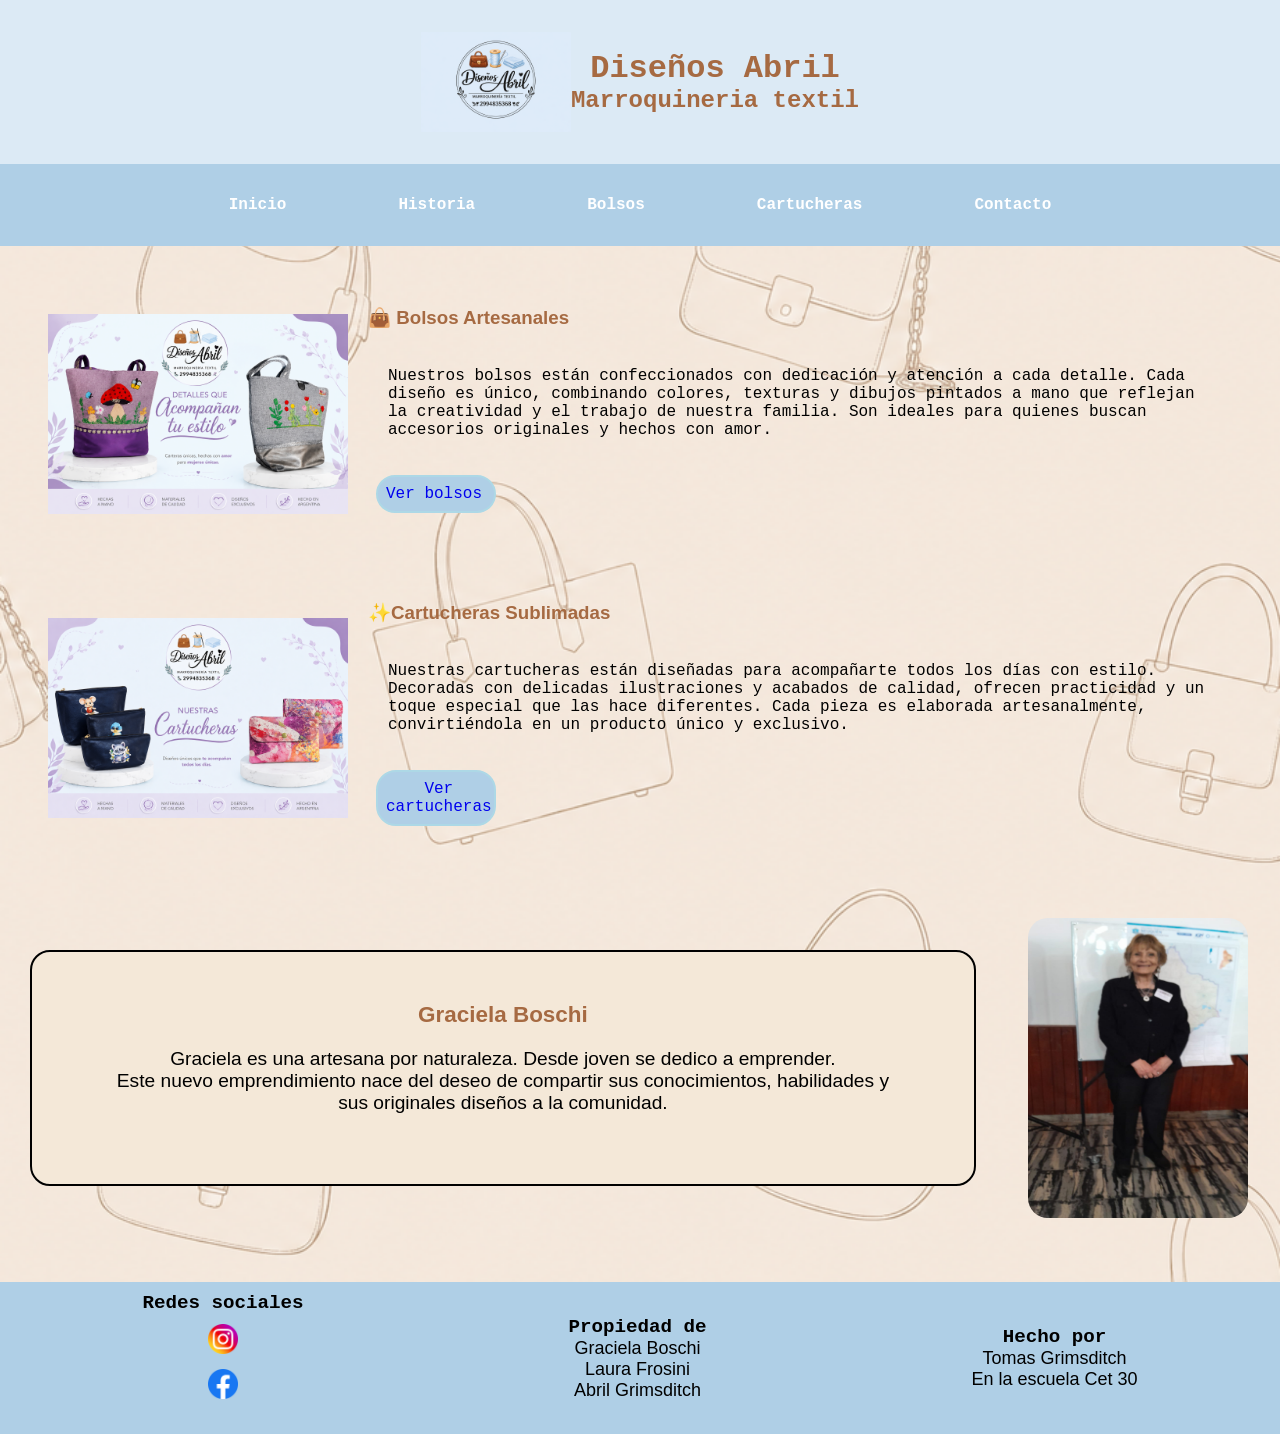
<file: index.html>
<!DOCTYPE html>
<html lang="en">

<head>
    <meta charset="UTF-8">
    <meta name="viewport" content="width=device-width, initial-scale=1.0">
    <title>Document</title>
    <link rel="stylesheet" href="index.css">
</head>

<body>
    <!--Header-->
    <header>
        <img src="./assets/logobienhecho.png" alt="Logo">
        <div>
            <h1>Diseños Abril</h1>
            <h2>Marroquineria textil</h2>
        </div>
    </header>
    <!--El menu con lo principal-->
    <nav>
        <ul>
            <li><a href="/index.html">Inicio</a></li>
            <li><a href="/hitoria.html">Historia</a></li>
            <li><a href="/bolsos.html">Bolsos</a></li>
            <li><a href="/cartucheras.html">Cartucheras</a></li>
            <li><a href="/contactos.html">Contacto</a></li>
        </ul>
    </nav>
    <!--Main con la informacion pricipal-->
    <main>
        <section class="container-main">
            <img src="./assets/main-carteras.png" alt="bolsa-hongo">
            <div>
                <h3>👜 Bolsos Artesanales</h3>
                <p>Nuestros bolsos están confeccionados con dedicación y atención a cada detalle. Cada diseño es único,
                    combinando colores,
                    texturas y dibujos pintados
                    a mano que reflejan la creatividad y el trabajo de nuestra familia.
                    Son ideales para quienes buscan accesorios originales y hechos con amor.</p>
                <a href="/bolsos.html">Ver bolsos</a>
            </div>
        </section>
        <section class="container-main">
            <img src="./assets/main-cartucheras.png" alt="cartucheras-sublimadas">
            <div>
                <h3>✨Cartucheras Sublimadas </h3>
                <p>Nuestras cartucheras están diseñadas para acompañarte todos los días con estilo.
                    Decoradas con delicadas ilustraciones y acabados de calidad, ofrecen practicidad y
                    un toque especial que las hace diferentes. Cada pieza es elaborada artesanalmente,
                    convirtiéndola en un producto único y exclusivo. </p>
                <a href="/cartucheras.html">Ver cartucheras</a>
            </div>
        </section>
        <section class="container-descripcion">
            <img src="./assets/nona.jpg" alt="Nona">
            <div class="descripcion">
                <h3>Graciela Boschi</h3>
                <p>Graciela es una artesana por naturaleza.
                    Desde joven se dedico a emprender.<br> Este nuevo emprendimiento nace del deseo de compartir sus
                    conocimientos,
                    habilidades y sus originales diseños a la comunidad.
                </p>
            </div>
        </section>
    </main>
    <!--Footer con las redes-->
    <footer>
        <section class="izquierda">
            <h4>Redes sociales</h4>
            <ul>
                <li><a href="https://www.instagram.com/lalafros7/" target="_blank"><img src="../assets/instagram.png"
                            alt="instagram"></a></li>
                <li><a href="https://www.facebook.com/lala.deagosto/?locale=es_LA"><img src="../assets/facebook.png"
                            alt="facebook"></a></li>
            </ul>
        </section>
        <section class="centro">
            <h4>Propiedad de</h4>
            <p>Graciela Boschi</p>
            <p>Laura Frosini</p>
            <p>Abril Grimsditch</p>
        </section>
        <section class="derecha">
            <h4>Hecho por</h4>
            <p>Tomas Grimsditch</p>
            <p>En la escuela Cet 30</p>
        </section>
    </footer>
</body>

</html>
</file>
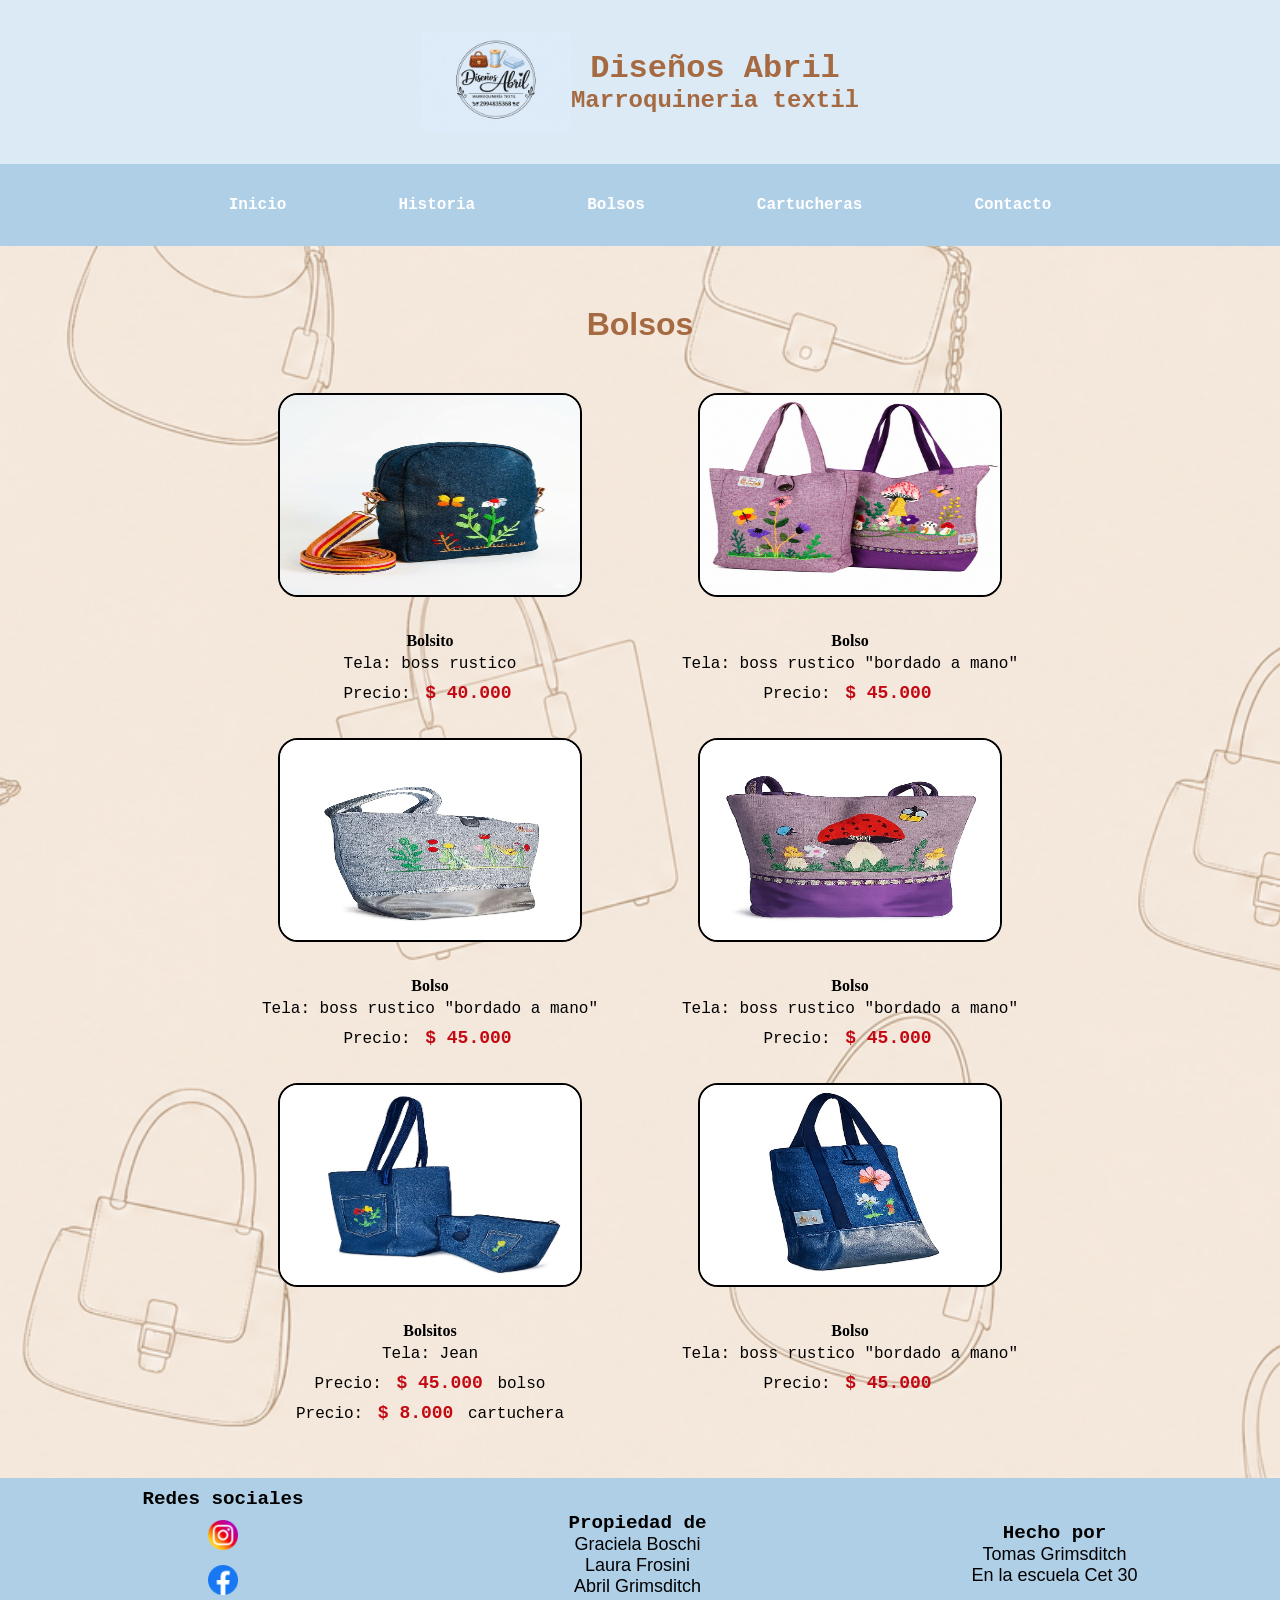
<file: bolsos.html>
<!DOCTYPE html>
<html lang="en">

<head>
    <meta charset="UTF-8">
    <meta name="viewport" content="width=device-width, initial-scale=1.0">
    <title>Bolsos</title>
    <link rel="stylesheet" href="index.css">
 </head>

<body>
    <!--header-->
    <header>
        <img src="./assets/logobienhecho.png" alt="Logo">
        <div>
            <h1>Diseños Abril</h1>
            <h2>Marroquineria textil</h2>
        </div>
    </header>
    <!--menu con lo principal-->
    <nav>
        <ul>
            <li><a href="/index.html">Inicio</a></li>
            <li><a href="/hitoria.html">Historia</a></li>
            <li><a href="/bolsos.html">Bolsos</a></li>
            <li><a href="/cartucheras.html">Cartucheras</a></li>
            <li><a href="/contactos.html">Contacto</a></li>
        </ul>
    </nav>
    <!--Main-->
    <main id="main-bolsos">
        <section class="bolsos">
                <h3>Bolsos</h3>
            <article>
                <img src="../assets/bolsito.jpg" alt="bolsito">
                <h4>Bolsito</h4>
                <p>Tela: boss rustico </p>
                <p>Precio: <span class="precio">$ 40.000</span></p>
            </article>
            <article>
                <img src="../assets/bolso-rosas.jpg" alt="bolsos-rosas">
                <h4>Bolso</h4>
                <p>Tela: boss rustico "bordado a mano"</p>
                <p>Precio: <span class="precio">$ 45.000</span></p>
            </article>
            <article>
                <img src="../assets/bolso-plateado.png" alt="bolso-plateado">
                <h4>Bolso</h4>
                <p>Tela: boss rustico "bordado a mano"</p>
                <p>Precio: <span class="precio">$ 45.000</span></p>
            </article>
            <article>
                <img src="../assets/bolsa-hongo.png" alt="bolso-hongos">
                <h4>Bolso</h4>
                <p>Tela: boss rustico "bordado a mano"</p>
                <p>Precio: <span class="precio">$ 45.000</span></p>
            </article>
            <article>
                <img src="../assets/bolsitos-azules.png" alt="bolsitos-azules">
                <h4>Bolsitos</h4>
                <p>Tela: Jean</p>
                <p>Precio: <span class="precio">$ 45.000</span> bolso</p>
                <p>Precio: <span class="precio">$ 8.000</span> cartuchera</p>
            </article>
            <article>
                <img src="../assets/bolso-azul-rosas.png" alt="bolso-azul-rosa">
                <h4>Bolso</h4>
                <p>Tela: boss rustico "bordado a mano"</p>
                <p>Precio: <span class="precio">$ 45.000</span></p>
            </article>
        </section>
    </main>
    <!--footer-->
    <footer>
        <section class="izquierda">
            <h4>Redes sociales</h4>
            <ul>
                <li><a href="https://www.instagram.com/lalafros7/" target="_blank"><img src="../assets/instagram.png"
                            alt="instagram"></a></li>
                <li><a href="https://www.facebook.com/lala.deagosto/?locale=es_LA"><img src="../assets/facebook.png"
                            alt="facebook"></a></li>
            </ul>
        </section>
        <section class="centro">
            <h4>Propiedad de</h4>
            <p>Graciela Boschi</p>
            <p>Laura Frosini</p>
            <p>Abril Grimsditch</p>
        </section>
        <section class="derecha">
            <h4>Hecho por</h4>
            <p>Tomas Grimsditch</p>
            <p>En la escuela Cet 30</p>
        </section>
    </footer>
</body>

</html>
</file>
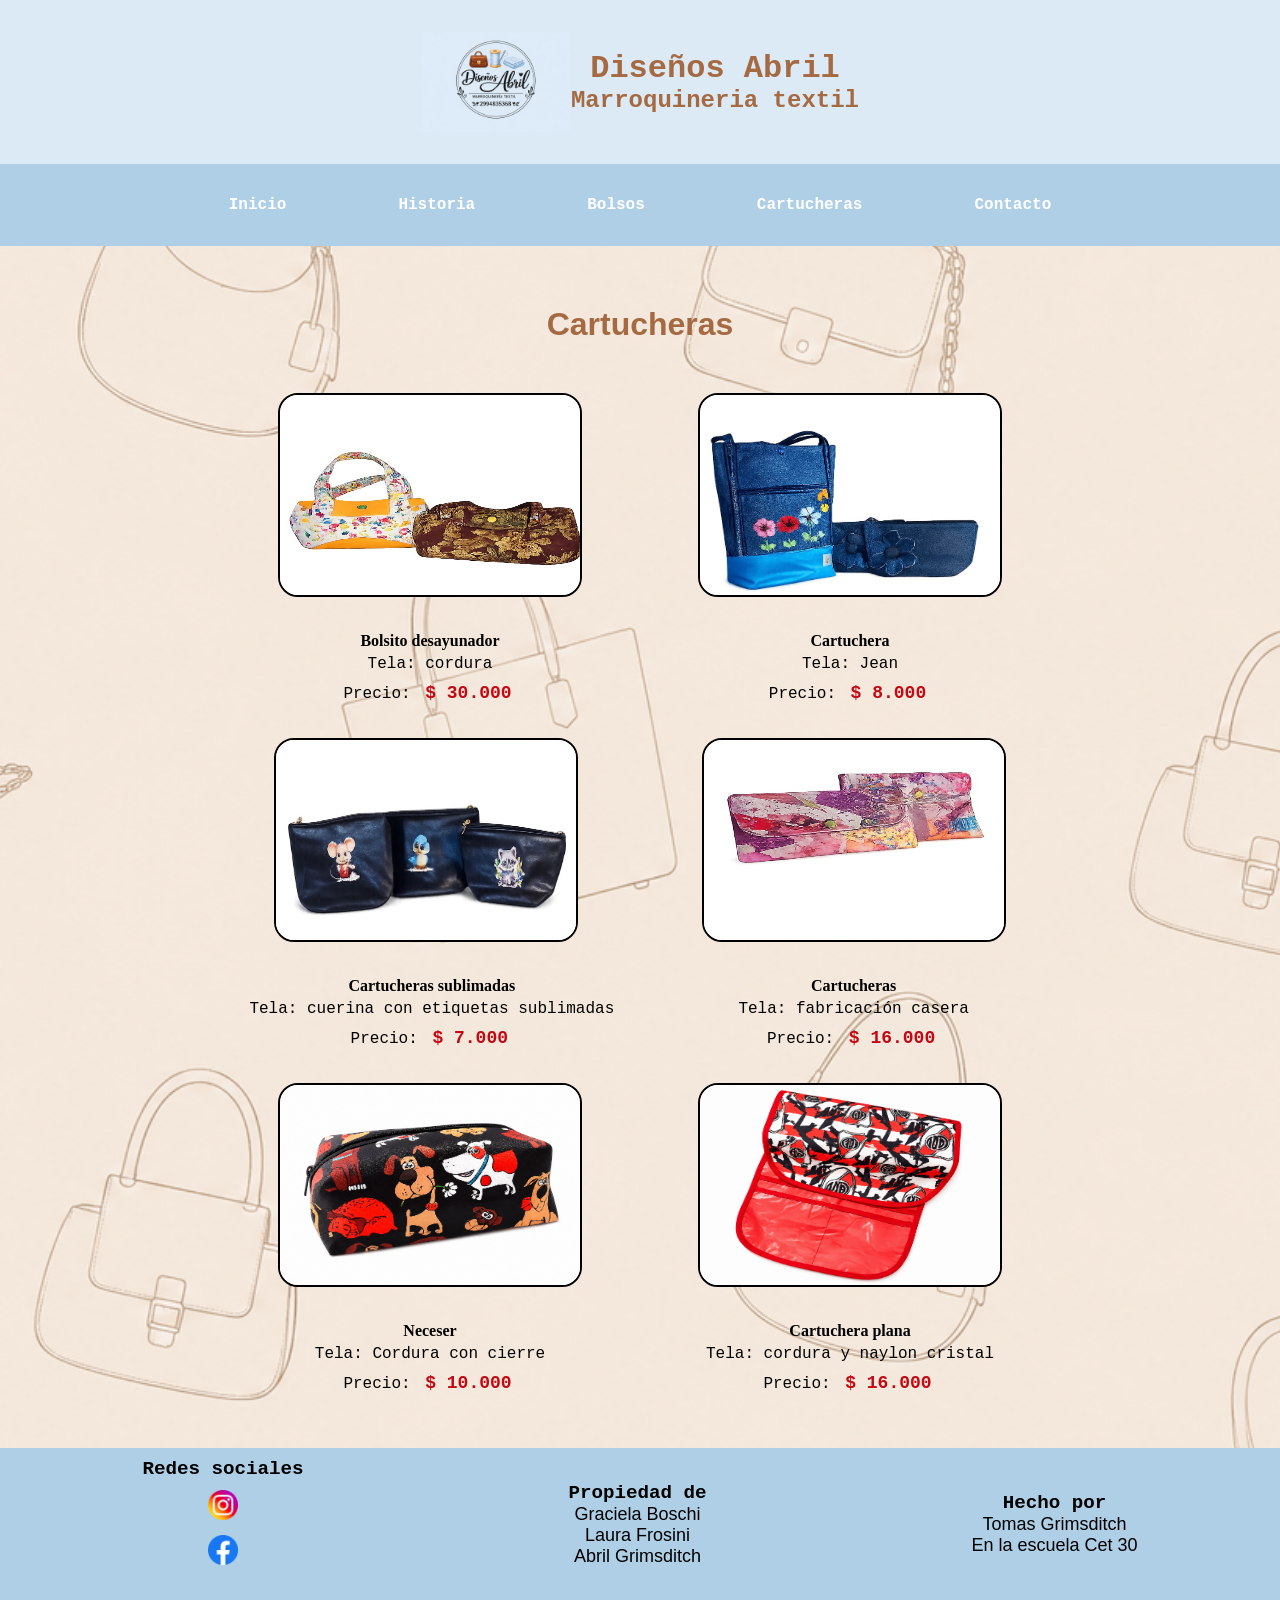
<file: cartucheras.html>
<!DOCTYPE html>
<html lang="en">
<head>
    <meta charset="UTF-8">
    <meta name="viewport" content="width=device-width, initial-scale=1.0">
    <title>Cartucheras</title>
    <link rel="stylesheet" href="index.css">
</head>
<body>
    <!--header-->
     <header>
        <img src="./assets/logobienhecho.png" alt="Logo">
        <div>
            <h1>Diseños Abril</h1>
            <h2>Marroquineria textil</h2>
        </div>
    </header>
    <!--menu con los productos-->
    <nav>
        <ul>
            <li><a href="/index.html">Inicio</a></li>
            <li><a href="/hitoria.html">Historia</a></li>
            <li><a href="/bolsos.html">Bolsos</a></li>
            <li><a href="/cartucheras.html">Cartucheras</a></li>
            <li><a href="/contactos.html">Contacto</a></li>
        </ul>
    </nav>
    <!--main-->
    <main id="main-cartucheras">
        <section class="cartucheras">
            <h3>Cartucheras</h3>
            <article>
                <img src="../assets/cartucheras-blancas.png" alt="cartucheras">
                <h4>Bolsito desayunador</h4>
                <p>Tela: cordura </p>
                <p>Precio: <span class="precio">$ 30.000</span></p>
            </article>
            <article>
                <img src="../assets/cartucheras-azules.png" alt="Cartucheras">
                <h4>Cartuchera</h4>
                <p>Tela: Jean</p>
                <p>Precio: <span class="precio">$ 8.000</span></p>
            </article>
            <article>
                <img src="../assets/cartucheras-sublimadas.png" alt="cartucheras-sublimadas">
                <h4>Cartucheras sublimadas</h4>
                <p>Tela: cuerina con etiquetas sublimadas</p>
                <p>Precio: <span class="precio">$ 7.000</span></p>
            </article>
            <article>
                <img src="../assets/cartucheras-rosas.png" alt="cartucheras-rosas">
                <h4>Cartucheras</h4>
                <p>Tela: fabricación casera</p>
                <p>Precio: <span class="precio">$ 16.000</span></p>
            </article>
            <article>
                <img src="../assets/cartuchera-perros.png" alt="neceser">
                <h4>Neceser</h4>
                <p>Tela: Cordura con cierre</p>
                <p>Precio: <span class="precio">$ 10.000</span></p>
            </article>
            <article>
                <img src="../assets/cartuchera-river.png" alt="cartuchera-river">
                <h4>Cartuchera plana</h4>
                <p>Tela: cordura y naylon cristal</p>
                <p>Precio: <span class="precio">$ 16.000</span></p>
            </article>
        </section>
    </main>
    <!--footer-->
    <footer>
        <section class="izquierda">
            <h4>Redes sociales</h4>
            <ul>
                <li><a href="https://www.instagram.com/lalafros7/" target="_blank"><img src="../assets/instagram.png"
                            alt="instagram"></a></li>
                <li><a href="https://www.facebook.com/lala.deagosto/?locale=es_LA"><img src="../assets/facebook.png"
                            alt="facebook"></a></li>
            </ul>
        </section>
        <section class="centro">
            <h4>Propiedad de</h4>
            <p>Graciela Boschi</p>
            <p>Laura Frosini</p>
            <p>Abril Grimsditch</p>
        </section>
        <section class="derecha">
            <h4>Hecho por</h4>
            <p>Tomas Grimsditch</p>
            <p>En la escuela Cet 30</p>
        </section>
    </footer>


</body>
</html>
</file>
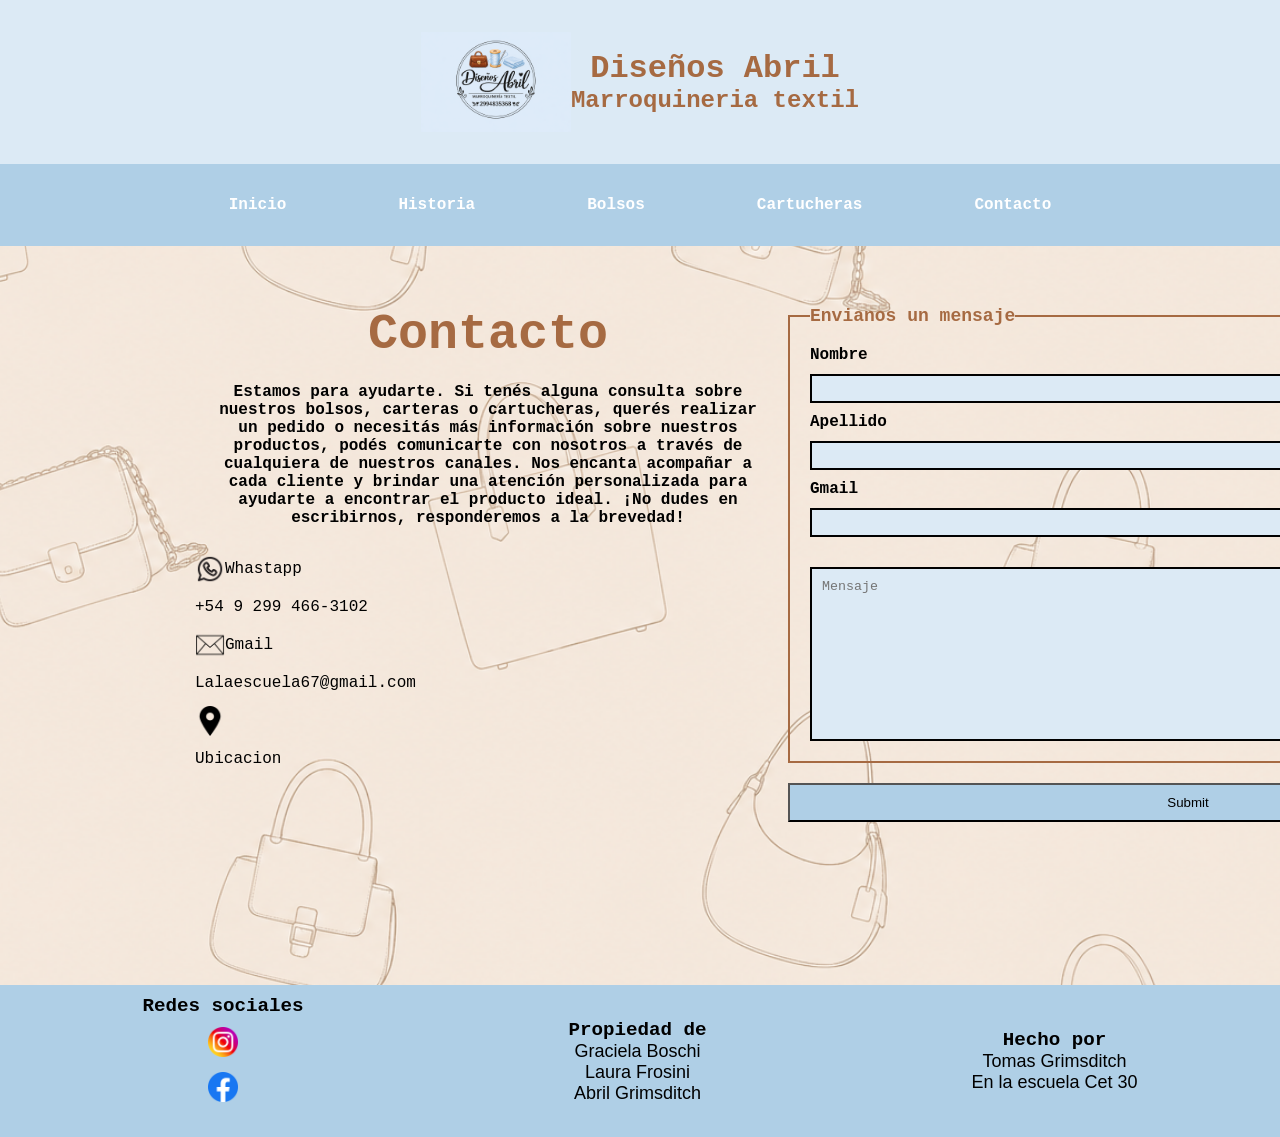
<file: contactos.html>
<!DOCTYPE html>
<html lang="en">

<head>
    <meta charset="UTF-8">
    <meta name="viewport" content="width=device-width, initial-scale=1.0">
    <title>Contactos</title>
    <link rel="stylesheet" href="index.css">
</head>

<body>
    <!--Header-->
    <header>
        <img src="./assets/logobienhecho.png" alt="Logo">
        <div>
            <h1>Diseños Abril</h1>
            <h2>Marroquineria textil</h2>
        </div>
    </header>
    <!--El menu con lo principal-->
    <nav>
        <ul>
            <li><a href="/index.html">Inicio</a></li>
            <li><a href="/hitoria.html">Historia</a></li>
            <li><a href="/bolsos.html">Bolsos</a></li>
            <li><a href="/cartucheras.html">Cartucheras</a></li>
            <li><a href="/contactos.html">Contacto</a></li>
        </ul>
    </nav>
    <!--Main-->
    <main class="main-contactos">
        <section class="contacto">
            <div class="contactanos">
                <h4>Contacto</h4>
                <p> Estamos para ayudarte.
               Si tenés alguna consulta sobre nuestros bolsos, carteras o cartucheras, querés realizar un pedido o necesitás más información sobre nuestros productos, podés comunicarte con nosotros a través de cualquiera de nuestros canales. Nos encanta acompañar a cada cliente
               y brindar una atención personalizada para ayudarte a encontrar el producto ideal. ¡No dudes en escribirnos, responderemos a la brevedad!</p>
                <ul>
                    <li><img src="/assets/whastapp.png">Whastapp</li>
                    <li>+54 9 299 466-3102</li>
                    <li><img src="/assets/gmail.png">Gmail</li>
                    <li>Lalaescuela67@gmail.com</li>
                    <li><img src="/assets/ubicacion.png"></li>
                    <li><a href=" https://www.google.com/maps/place/Centro+Educativo+Tecnica+N%C2%BA+30/@-38.933027,-67.9881447,14z/data=!4m6!3m5!1s0x960a30ef2ee4b6b3:0xf60599626c221a60!8m2!3d-38.9298451!4d-67.9856515!16s%2Fg%2F11c0w09lh4?entry=ttu&g_ep=EgoyMDI2MDYyMy4wIKXMDSoASAFQAw%3D%3D"
                            target="_blank">Ubicacion</a></li>
                </ul>
                <iframe src="https://www.google.com/maps/embed?pb=!1m14!1m8!1m3!1d24828.832277692738!2d-67.9881447!3d-38.933027!3m2!1i1024!2i768!4f13.1!3m3!1m2!1s0x960a30ef2ee4b6b3%3A0xf60599626c221a60!2sCentro%20Educativo%20Tecnica%20N%C2%BA%2030!5e0!3m2!1ses-419!2sar!4v1782503519982!5m2!1ses-419!2sar" width="80%" height="100%" style="border:0;" allowfullscreen="" loading="lazy" referrerpolicy="strict-origin-when-cross-origin"></iframe>
            </div>
            <div class="container-formulario">
                <form action="post">
                    <fieldset class="formulario"> 
                        <legend>Envianos un mensaje</legend>
                    <label for="nombre">Nombre</label>
                    <input type="text" id="nombre" name="nombre" required>
                    <label for="apellido">Apellido</label> 
                    <input type="text" id="apellido" name="apellido" required>
                    <label for="gmail">Gmail</label>
                    <input type="email" id="gmail" name="gmail" required>
                    <textarea name="mensaje" id="mensaje" placeholder="Mensaje" cols="10px" rows="10px"></textarea>
                    </fieldset>
                    <input type="submit" name="enviar mensaje" class="btn-enviar">
                </form>
            </div>
        </section>
    </main>
    <!--Footer con las redes-->
    <footer>
        <section class="izquierda">
            <h4>Redes sociales</h4>
            <ul>
                <li><a href="https://www.instagram.com/lalafros7/" target="_blank"><img src="../assets/instagram.png"
                            alt="instagram"></a></li>
                <li><a href="https://www.facebook.com/lala.deagosto/?locale=es_LA"><img src="../assets/facebook.png"
                            alt="facebook"></a></li>
            </ul>
        </section>
        <section class="centro">
            <h4>Propiedad de</h4>
            <p>Graciela Boschi</p>
            <p>Laura Frosini</p>
            <p>Abril Grimsditch</p>
        </section>
        <section class="derecha">
            <h4>Hecho por</h4>
            <p>Tomas Grimsditch</p>
            <p>En la escuela Cet 30</p>
        </section>
    </footer>

</body>

</html>
</file>
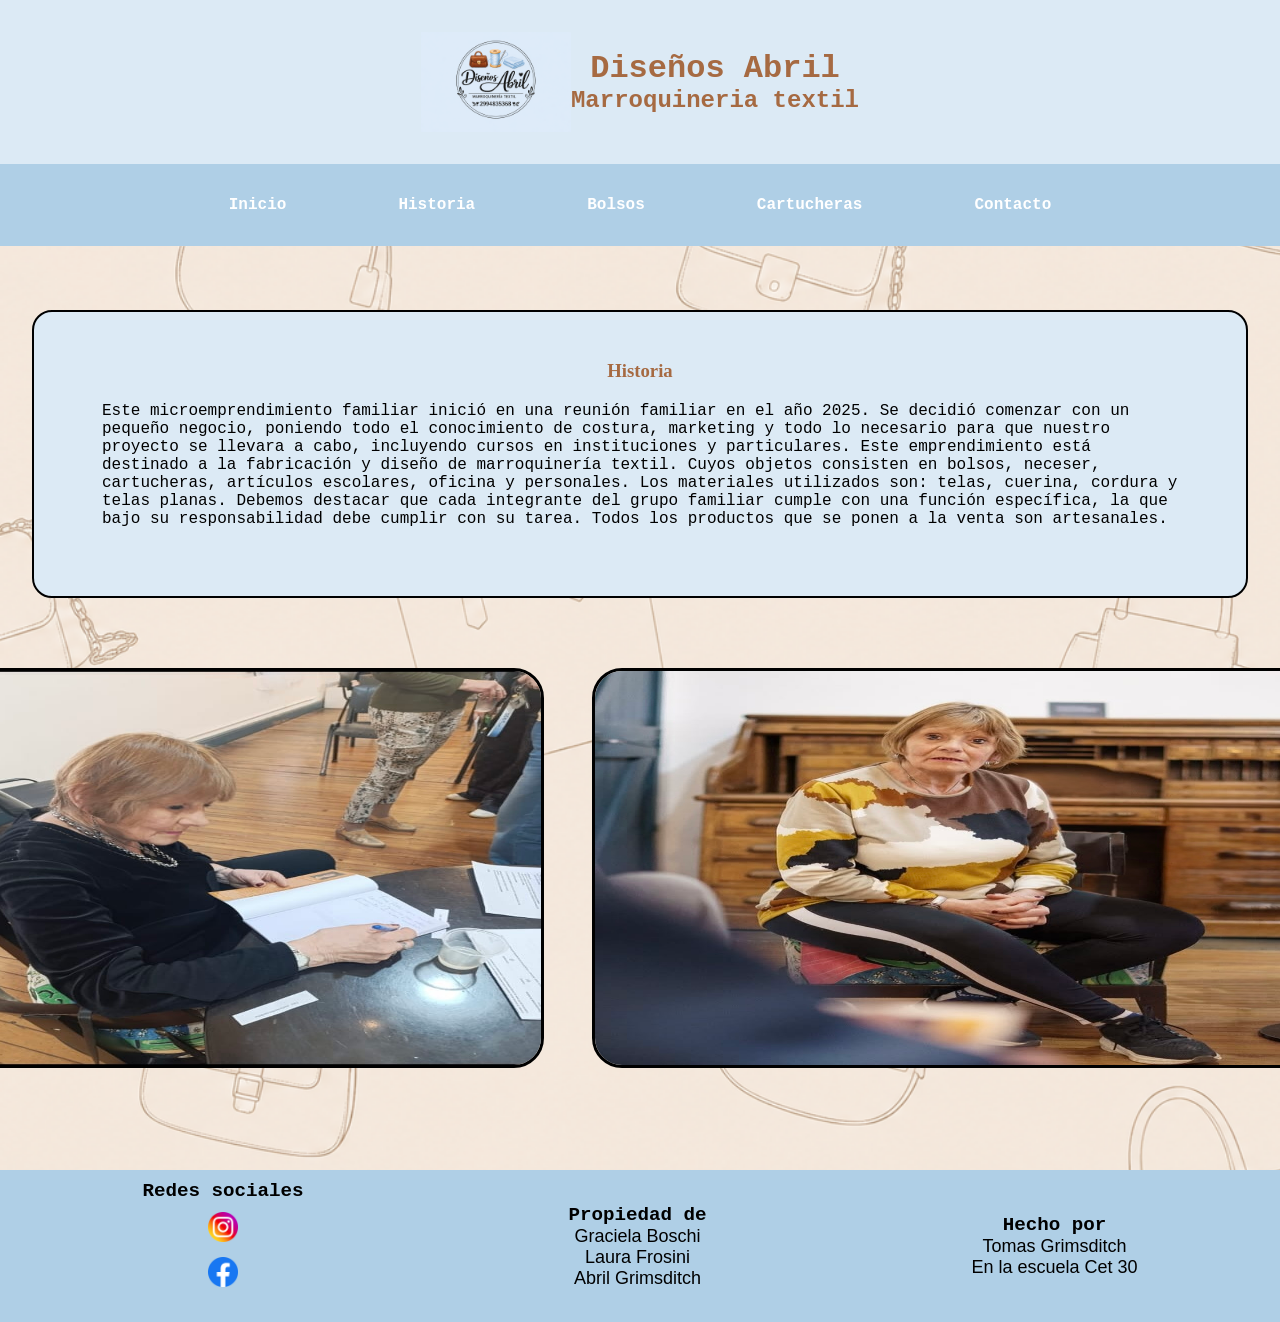
<file: hitoria.html>
<!DOCTYPE html>
<html lang="en">

<head>
    <meta charset="UTF-8">
    <meta name="viewport" content="width=device-width, initial-scale=1.0">
    <title>Historia</title>
    <link rel="stylesheet" href="index.css">
</head>

<body>
    <!--Header-->
    <header>
        <img src="./assets/logobienhecho.png" alt="Logo">
        <div>
            <h1>Diseños Abril</h1>
            <h2>Marroquineria textil</h2>
        </div>
    </header>
    <!--Menu con los productos-->
    <nav>
        <ul>
            <li><a href="/index.html">Inicio</a></li>
            <li><a href="/hitoria.html">Historia</a></li>
            <li><a href="/bolsos.html">Bolsos</a></li>
            <li><a href="/cartucheras.html">Cartucheras</a></li>
            <li><a href="/contactos.html">Contacto</a></li>
        </ul>
    </nav>
    <!--Main-->
    <main>
        <section class="historia">
            <div class="container-historia">
                <h3>Historia</h3>
                <p> Este microemprendimiento familiar inició en una reunión familiar en el año 2025. Se decidió comenzar
                    con un
                    pequeño negocio, poniendo todo el conocimiento de costura, marketing y todo lo necesario para que
                    nuestro
                    proyecto se llevara a cabo, incluyendo cursos en instituciones y particulares.
                    Este emprendimiento está destinado a la fabricación y diseño de marroquinería textil. Cuyos objetos
                    consisten en bolsos, neceser, cartucheras, artículos escolares, oficina y personales. Los materiales
                    utilizados son: telas, cuerina, cordura y telas planas.
                    Debemos destacar que cada integrante del grupo familiar cumple con una función específica, la que
                    bajo su
                    responsabilidad debe cumplir con su tarea.
                    Todos los productos que se ponen a la venta son artesanales.
                </p>
            </div>
            <div class="historia-img">
                <img src="./assets/nona.historia2.jpg" alt="nona" id="historia-img1">
                <img src="./assets/nona.historia3.jpg" alt="nona" id="historia-img2">
            </div>
        </section>
    </main>
    <!--footer-->
    <footer>
        <section class="izquierda">
            <h4>Redes sociales</h4>
            <ul>
                <li><a href="https://www.instagram.com/lalafros7/" target="_blank"><img src="../assets/instagram.png"
                            alt="instagram"></a></li>
                <li><a href="https://www.facebook.com/lala.deagosto/?locale=es_LA"><img src="../assets/facebook.png"
                            alt="facebook"></a></li>
            </ul>
        </section>
        <section class="centro">
            <h4>Propiedad de</h4>
            <p>Graciela Boschi</p>
            <p>Laura Frosini</p>
            <p>Abril Grimsditch</p>
        </section>
        <section class="derecha">
            <h4>Hecho por</h4>
            <p>Tomas Grimsditch</p>
            <p>En la escuela Cet 30</p>
        </section>
    </footer>
</body>

</html>
</file>
<file: index.css>
/*Paleta de colores
Celeste pastel pricipal: #DCEAF5
Celeste un poco mas intenso: #AFCFE6
Beige calido: #F4E8D8
Marron cuero: #A66A42
Gris: #333333 */
/*Espacio de toda la pagina*/
* {
    padding: 0;
    margin: 0;
    /*elimina todo el espacio interior y exterior*/
}

/*Body*/
body {
    font-family: 'Courier New', Courier, monospace;
    background-image: url(./assets/fondo.png);
    /*imagen principal*/
    background-repeat: no-repeat;
    /*para que no se repita la imagen*/
    background-size: cover;
    /*cubre toda la parte de la pantalla*/
    background-position: center;
    /*centrar la imagen*/
}

body h3 {
    font-family: 'Segoe UI', Tahoma, Geneva, Verdana, sans-serif;
    /*tipo de letra*/
}

/*Header pricipal*/
header {
    background-color: #dceaf5;
    /*color de fondo*/
    text-align: center;
    /*centrar el texto*/
    color: #fff;
    /*color de letras*/
    padding: 2em;
    /*espacio interior*/
    display: flex;
    justify-content: center;
    /*centra horizontalmente*/
    align-items: center;
    /*centra verticalmente*/

}

/*para que las imagenes se modifiquen*/
header img {
    min-width: 100px;
    /*el ancho minimo que va a tener la imagen*/
    height: 100px;
    display: flex;
    /*para mover los elementos*/
    justify-content: flex-start;
    /*como es row lo inicia a la izquierda horizontal*/
    align-content: flex-start;
    /*tambien va a estar a la iquierda pero verticalmente*/

}

/*se modifican los titulos principales del header*/
header h1 {
    color: #a66a42;
    margin: 0;
    /*el espacio exterior*/
}

/*para modificar los subtitulos*/
header h2 {
    color: #a66a42;
}

/*nav*/
/*para el menu de navegacion*/
nav {
    background-color: #afcfe6;
    padding: 1em;
    /*agranda el espacio del menu*/
}

/*menu de las listas*/
nav ul {
    display: flex;
    list-style: none;
    /*Saca las viñetas de la lista*/
    justify-content: center;
    gap: 3em;
    /*deja un espacio entre los elementos*/

}

/*las palabras de la lista*/
nav ul li {
    padding: 1em;
}

/*los enlaces de la lista*/
nav a {
    color: #fff;
    font-weight: 900;
    /*el grosor de la letra*/
    text-decoration: none;
    /*saca la linea que aparece en la lista*/
    padding: 1em;
}

/*para que aparezca color al pasar por el nombre*/
nav a:hover {
    color: #333333;
    background-color: rgb(0, 156, 177);
    border-radius: 5px;
    /*le da un borde */
}

/*Main pagina de inicio*/
main {
    margin-top: 2em;
    /*espacio exterior de arriba*/
    margin-bottom: 2em;
    /*espacio exterior de abajo*/
}

main p {
    padding: 20px;
}

main h3 {
    color: #a66a42
}

/*seccion de carteras del index*/
.container-main {
    display: flex;
    align-items: center;
    gap: 20px;
    padding: 1em;
    margin: 2em;
}

/*imagenes de la seccion de carteras*/
.container-main img {
    min-height: 150px;
    /*altura minima*/
    width: 300px;
    margin-top: 20px;
    /*espacio exterior de arriba*/
    margin-bottom: 20px;
    /*espacio exterior de abajo*/
}

/*botones de la seccion carteras*/
.container-main a {
    display: flex;
    background-color: #afcfe6;
    text-align: center;
    padding: 0.5em;
    margin: 0.5em;
    text-decoration: none;
    /*borra la linea de la lista*/
    width: 100px;
    border: 2px solid lightblue;
    /*le da un borde de color*/
    border-radius: 20px;
    /*le da un borde rodeado*/
    margin-top: 1em;
}

/*subtitulo de la seccion carteras*/
.container-main h3 {
    margin-bottom: 1em;

}

/*seccion de historia en el index*/
.container-descripcion {
    display: flex;
    align-items: center;
    gap: 20px;
    margin-bottom: 1.5em;
    flex-direction: row-reverse;
    /*pone la imagen del otro lado*/
}

/*seccion de historia en index imagen*/
.container-descripcion img {
    display: flex;
    justify-content: flex-end;
    /*pone la imagen a la derecha*/
    max-height: 300px;
    /*altura maxima*/
    width: 300px;
    margin: 2em;
    border-radius: 20px;
}

/*caja que contiene el subtitulo y parrafo*/
.descripcion {
    background-color: #f4e8d8;
    font-family: 'Trebuchet MS', 'Lucida Sans Unicode', 'Lucida Grande', 'Lucida Sans', Arial, sans-serif;
    /*tipo de letra*/
    padding: 50px;
    margin-left: 30px;
    /*espacio exterior de la derecha */
    border: 2px solid black;
    border-radius: 20px;
    text-align: center;
    font-size: larger;
    /*tamaño de letra*/
}

/*Main de la pagina historia*/
.historia {
    display: flex;
    align-items: center;
    /*lo centra verticalmente*/
    flex-direction: column;
    /*lo pone en columna*/

}

/*caja que contiene subtitulo y parrafo*/
.container-historia {
    border: 2px solid black;
    border-radius: 20px;
    background-color: #dceaf5;
    padding: 3em;
    margin-left: 2em;
    /*espacio exterior a la izquierda*/
    margin-right: 2em;
    /*espacio exterior a la derecha*/
    margin-top: 2em;
    /*espacio exterior de arriba*/
}

/*subtitulo de la pagina historia*/
.container-historia h3 {
    text-align: center;
    font-family: 'Times New Roman', Times, serif;
    color: #a66a42;
}

/*imagenes de la pagina historia*/
.historia-img {
    height: 400px;
    width: 600px;
    display: flex;
    gap: 3em;
    margin: 70px;
    justify-content: center;
    /*lo centra horizontalmente*/
}

/*imagen 1*/
#historia-img1 {
    border: 3px solid black;
    border-radius: 30px;
}

/*imagen 2*/
#historia-img2 {
    border: 3px solid black;
    border-radius: 30px;
}

/*Main de bolsos*/
#main-bolsos {
    width: 70%;
    /*ocupa el 70 porciento del ancho*/
    margin: auto;
    /*espacio automatico*/

}

/*clase de seccion de bolsos*/
.bolsos {
    display: flex;
    flex-wrap: wrap;
    /*ocupa toda la pantalla dependiendo el padre*/
    justify-content: space-evenly;
    /*para que al llegar al final del ancho se baje la ultima imagen*/
    margin-top: 60px;
    margin-bottom: 50px;;
}

/*imagenes de la clase que esta en la seccion*/
.bolsos img {
    height: 200px;
    width: 300px;
    border: 2px solid black;
    border-radius: 20px;
    margin: 30px;
}

.bolsos h3 {
    width: 100%;
    /*ocupa el 100 porciento de la anchura y empieza en otra fila*/
    margin-bottom: 20px;
    /*espacio que deja para abajo*/
    display: flex;
    justify-content: center;
    font-size: 200%;
}

/*clase de seccion subtitulos*/
.bolsos h4 {
    font-family: Georgia, 'Times New Roman', Times, serif;
    font-size: medium;
    color: black;
    text-align: center;
}

/*clase de seccion parrafos*/
.bolsos p {
    padding: 5px;
    text-align: center;
}

/*clase del precio*/
.precio {
    color: #C30913;
    padding: 5px;
    font-size: large;
    font-weight: 800;
    /*ajusta el color mas fuerte*/
}

/*Main de cartucheras*/
#main-cartucheras {
    width: 70%;
    margin: auto;
}

/*clase de seccion cartucheras*/
.cartucheras {
    display: flex;
    flex-wrap: wrap;
    justify-content: space-evenly;
    margin-top: 60px;
    margin-bottom: 50px;
}

/*clase de seccion cartucheras imagenes*/
.cartucheras img {
    height: 200px;
    width: 300px;
    border: 2px solid black;
    border-radius: 20px;
    margin: 30px;
}

.cartucheras h3 {
     width: 100%;
    /*ocupa el 100 porciento de la anchura y empieza en otra fila*/
    margin-bottom: 20px;
    /*espacio que deja para abajo*/
    display: flex;
    justify-content: center;
    font-size: 200%;
}

/*clase de seccion cartucheras subtitulos*/
.cartucheras h4 {
    font-family: Georgia, 'Times New Roman', Times, serif;
    font-size: medium;
    color: black;
    text-align: center;
}

/*clase de seccion cartucheras parrafos*/
.cartucheras p {
    padding: 5px;
    text-align: center;
}

/*Main de contactos*/
.main-contactos {
    margin: 0 auto;
    /*arriba y abajo no hay nada, y se juntan los textos con auto*/
    width: 80%;
    /*para que el ancho del main sea de 80 nomas*/
}

/*la clase de section*/
.contacto {
    display: flex;
    margin: 40px;
    padding: 20px;
}

/*caja de las redes sociales*/
.contactanos {
    flex: 0 0 600px;
    /*el primer elemento no crece, el segundo no se encoge y tercero tamaño base */
    display: flex;
    flex-direction: column;
    text-align: center;
}

/*caja de las redes sociales subtitulo*/
.contactanos h4 {
    font-size: 50px;
    color: #a66a42;
}

/*caja de las redes sociales parrafos*/
.contactanos p {
    font-size: medium;
    font-weight: 600;
}

/*caja de las redes sociales imagenes*/
.contactanos img {
    height: 30px;
    width: 30px;
}

/*caja de las redes sociales lista*/
.contactanos ul {
    list-style: none;
    /*borra los puntos de la lista*/
    display: flex;
    flex-direction: column;
    /*lo pone en columnas*/
    align-items: center;
    /*centra el texto con la imagen*/
    align-items: flex-start;
    /*queda a la izquierda*/
}

/*caja de las redes sociales lista palabras*/
.contactanos li {
    display: flex;
    align-items: center;
    margin: 7px;
}

/*caja de las redes sociales lista enlaces*/
.contactanos a {
    text-decoration: none;
    color: black;
}

/*caja del formulario*/
.container-formulario {
    width: 800px;
}

/*caja del fieldset del formulario*/
.formulario {
    display: flex;
    flex-direction: column;
    padding: 20px;
    gap: 10px;
    border: 2px solid #a66a42;
}

/*caja del fieldset del formulario titulo*/
.formulario legend {
    color: #a66a42;
    font-size: large;
    font-weight: 800;
}

/*caja del fieldset del formulario label*/
.formulario label {
    font-weight: 600;
}

/*caja del fieldset del formulario viñetas*/
.formulario input {
    width: 500px;
    background-color: #dceaf5;
    padding: 5px;
    color: #333333;
    border: 2px solid black;
}

/*caja del fieldset del formulario viñeta de mensaje*/
.formulario textarea {
    background-color: #dceaf5;
    color: black;
    border: 2px solid black;
    margin-top: 20px;
    padding: 10px;
}

/*clase boton de enviar*/
.btn-enviar {
    background-color: #afcfe6;
    padding: 10px;
    margin-top: 20px;
    width: 800px;
}

/*footer*/
footer {
    display: flex;
    justify-content: space-around;
    /*para que quede con la misma separacion*/
    align-items: center;
    padding: 10px;
    background-color: #afcfe6;
}

/*footer imagenes*/
footer img {
    height: 30px;
    width: 30px;
}

/*footer listas*/
footer ul {
    list-style: none;
    /*borra los puntos de las listas*/
    padding: 0;
    margin: 0;
    /*el padding 0 y margin 0 eliminan los espacios internos y externos*/
}

/*footer subtitulos*/
footer h4 {
    font-size: larger;
    /*Tamaño de la letra*/
}

/*footer parrafo*/
footer p {
    font-family: 'Gill Sans', 'Gill Sans MT', Calibri, 'Trebuchet MS', sans-serif;
    /*Tipo de letra*/
    font-size: large;
}

/*clase de las redes sociales*/
.izquierda {
    text-align: center;
    margin-bottom: 10px;
    /*deja espacio en la parte de arriba*/
}

/*clase de las redes sociales lista*/
.izquierda ul {
    display: flex;
    flex-direction: column;
    margin-top: 10px;
    /*deja espacio en la parte de abajo*/
}

/*clase de las redes sociales imagenes*/
.izquierda img {
    margin-bottom: 10px;
}

/*clase propiedad de*/
.centro {
    text-align: center;
}

/*clase hecho por*/
.derecha {
    text-align: center;
}
</file>
